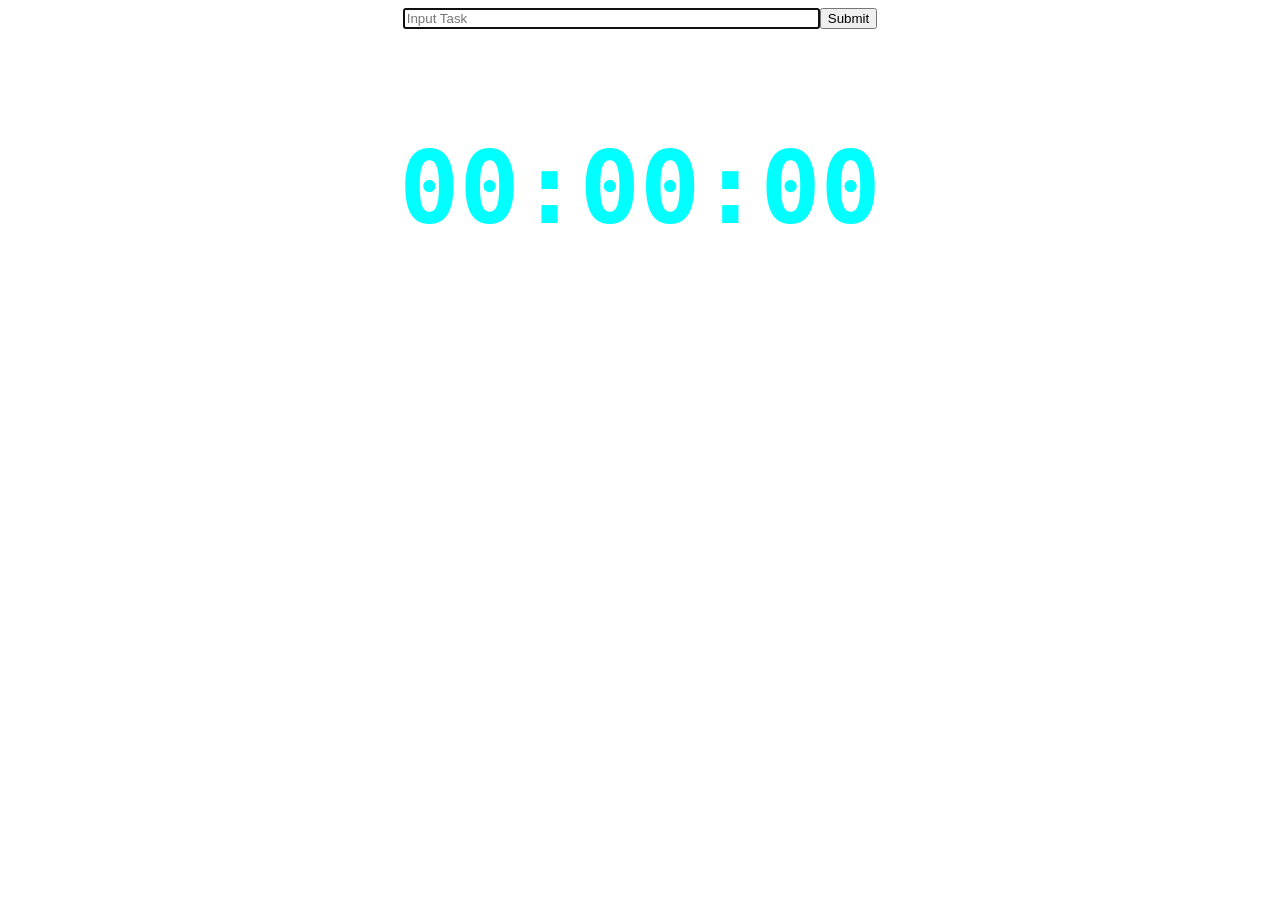
<file: index.html>
<!DOCTYPE html>

<html lang="eng">
<head>
    <link rel="stylesheet" href="timer_style.css">
    <script src="timer.js"></script>
    <title>
        Task Timer
    </title>
</head>
<body>
    <div id="input_div">
        <input
        type="text"
        size="50"
        height="20"
        id="task"
        placeholder="Input Task"
        autofocus="true"
        />
        <input
        type="submit"
        id="task_submit"
        placeholder="Enter"
        />
    </div>
    <h1 id="task_output" class="text_output"></h1>
    <h1 id="timer_text" class="text_output">00:00:00</h1>
    <h2 id="clipboard_confirm" class="text_output"></h2>
    <div id="buttons_div">
        <button id="start"> Start</button>
        <button id="pause"> Pause</button>
        <button id="stop"> Stop</button>
    </div>
</body>
</html>
</file>
<file: timer_style.css>
#input_div {
    display: flex;
    justify-content: center;
    align-items: center;

}
#buttons_div {
    visibility: hidden;
    display: flex;
    justify-content: center;
    align-items: center;
}
#timer_text {
    font-size: 100px;
    color: cyan;
}
#task_output {
    font-size: 50px;
    color: black
}
.text_output {
    display: flex;
    justify-content: center;
    align-items: center;
    font-family: monospace
}
</file>
